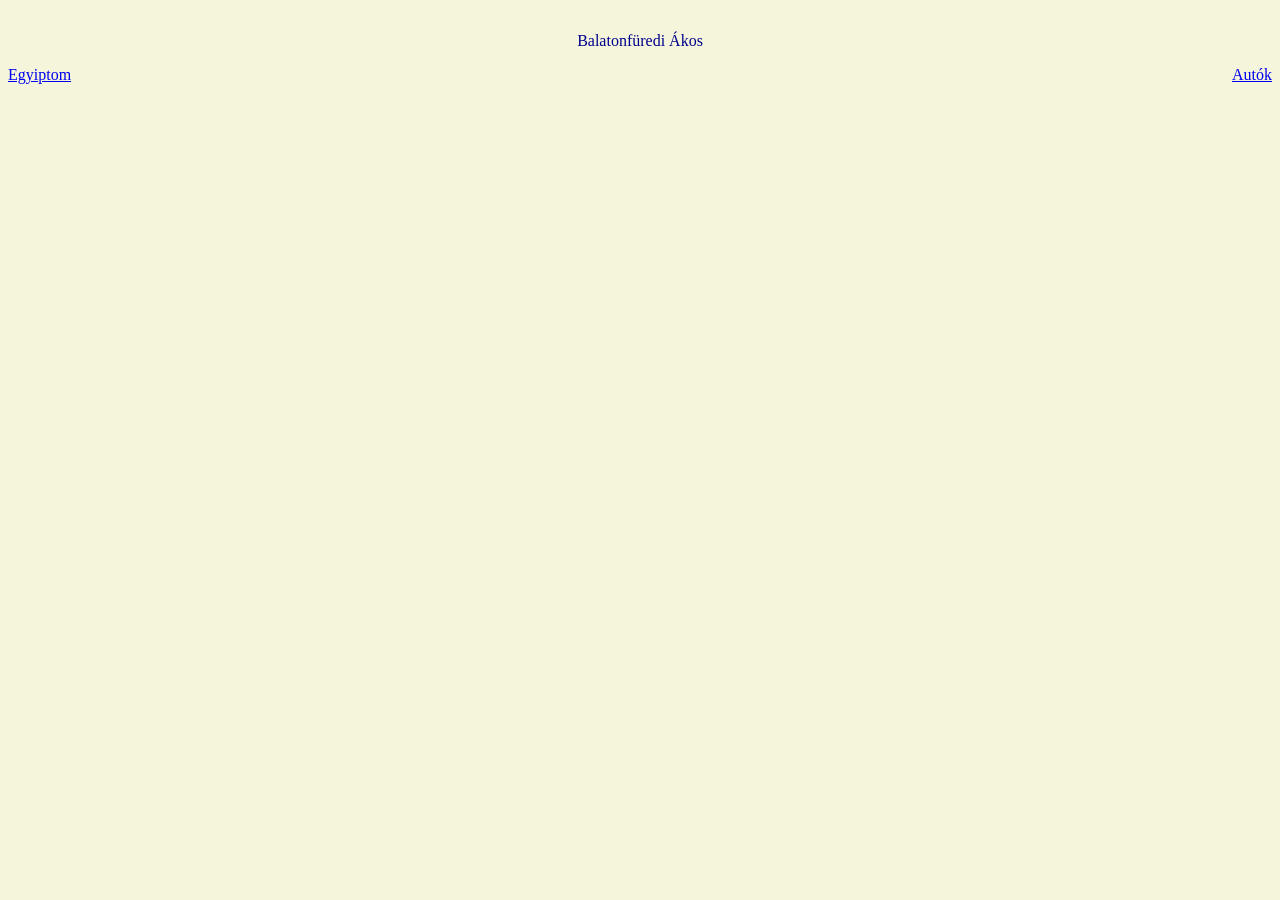
<file: index.html>
<!DOCTYPE html>
<html lang="en">

<head>
    <meta charset="UTF-8">
    <meta name="viewport" content="width=device-width, initial-scale=1.0">
    <title>Document</title>
    <link rel="stylesheet" href="index.css">

</head>

<body class="indexbody">
    <p id="nev">Balatonfüredi Ákos</p>

    <a id="balhref" href="egyiptom.html">Egyiptom</a>
    
    <a id="jobbhref" href="autok.html">Autók</a>

</body>

</html>
</file>
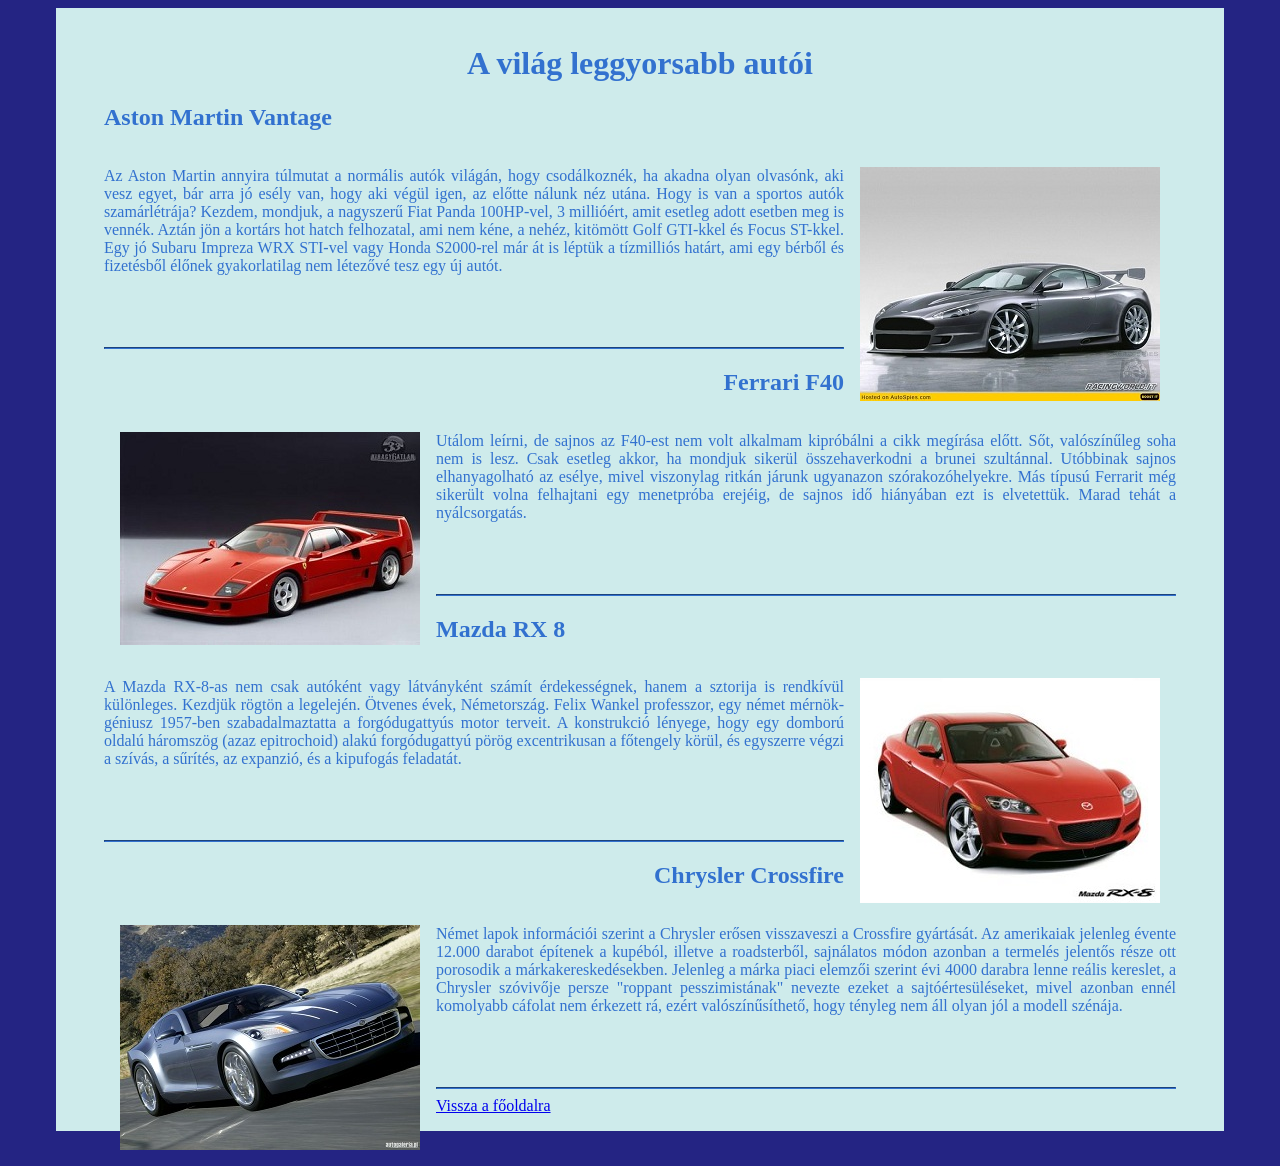
<file: autok.html>
<!DOCTYPE html>
<html lang="en">

<head>
    <meta charset="UTF-8">
    <meta name="viewport" content="width=device-width, initial-scale=1.0">
    <title>autok</title>
    <link rel="stylesheet" href="index.css">
</head>

<body class="autokbody">
    <div class="autokdiv">
        <h1 class="autoktext">A világ leggyorsabb autói</h1>

        <h2 class="balcim">Aston Martin Vantage</h2>

        <div>
            <img class="ajobbra" src="autokepek/auto1_resize.jpg" alt="">

            <p class="autoktext">
                Az Aston Martin annyira túlmutat a normális autók világán, hogy csodálkoznék, ha akadna olyan olvasónk,
                aki vesz
                egyet, bár arra jó esély van, hogy aki végül igen, az előtte nálunk néz utána. Hogy is van a sportos
                autók
                szamárlétrája? Kezdem, mondjuk, a nagyszerű Fiat Panda 100HP-vel, 3 millióért, amit esetleg adott
                esetben meg is
                vennék. Aztán jön a kortárs hot hatch felhozatal, ami nem kéne, a nehéz, kitömött Golf GTI-kkel és Focus
                ST-kkel.
                Egy jó Subaru Impreza WRX STI-vel vagy Honda S2000-rel már át is léptük a tízmilliós határt, ami egy
                bérből és
                fizetésből élőnek gyakorlatilag nem létezővé tesz egy új autót.
            </p>
        </div>
        <hr class="ahr">
        <h2 class="jobbcim">Ferrari F40</h2>

        <div>
            <img class="abalra" src="autokepek/auto2_resize.jpg" alt="">

            <p class="autoktext">
                Utálom leírni, de sajnos az F40-est nem volt alkalmam kipróbálni a cikk megírása előtt. Sőt,
                valószínűleg soha
                nem
                is lesz. Csak esetleg akkor, ha mondjuk sikerül összehaverkodni a brunei szultánnal. Utóbbinak sajnos
                elhanyagolható
                az esélye, mivel viszonylag ritkán járunk ugyanazon szórakozóhelyekre. Más típusú Ferrarit még sikerült
                volna
                felhajtani egy menetpróba erejéig, de sajnos idő hiányában ezt is elvetettük. Marad tehát a
                nyálcsorgatás.
            </p>
        </div>
        <hr class="ahr">
        <h2 class="balcim">Mazda RX 8</h2>

        <div>
            <img class="ajobbra" src="autokepek/auto3_resize.jpg" alt="">

            <p class="autoktext">
                A Mazda RX-8-as nem csak autóként vagy látványként számít érdekességnek, hanem a sztorija is rendkívül
                különleges.
                Kezdjük rögtön a legelején. Ötvenes évek, Németország. Felix Wankel professzor, egy német mérnök-géniusz
                1957-ben
                szabadalmaztatta a forgódugattyús motor terveit. A konstrukció lényege, hogy egy domború oldalú
                háromszög (azaz
                epitrochoid) alakú forgódugattyú pörög excentrikusan a főtengely körül, és egyszerre végzi a szívás, a
                sűrítés,
                az
                expanzió, és a kipufogás feladatát.
            </p>
        </div>
        <hr class="ahr">
        <h2 class="jobbcim">Chrysler Crossfire</h2>
        <div>
            <img class="abalra" src="autokepek/auto4_resize.jpg" alt="">

            <p class="autoktext">
                Német lapok információi szerint a Chrysler erősen visszaveszi a Crossfire gyártását. Az amerikaiak
                jelenleg
                évente
                12.000 darabot építenek a kupéból, illetve a roadsterből, sajnálatos módon azonban a termelés jelentős
                része ott
                porosodik a márkakereskedésekben. Jelenleg a márka piaci elemzői szerint évi 4000 darabra lenne reális
                kereslet,
                a
                Chrysler szóvivője persze "roppant pesszimistának" nevezte ezeket a sajtóértesüléseket, mivel azonban
                ennél
                komolyabb cáfolat nem érkezett rá, ezért valószínűsíthető, hogy tényleg nem áll olyan jól a modell
                szénája.
            </p>
        </div>
        <hr class="ahr">
        <a href="index.html">Vissza a főoldalra</a>
    </div>
</body>

</html>
</file>
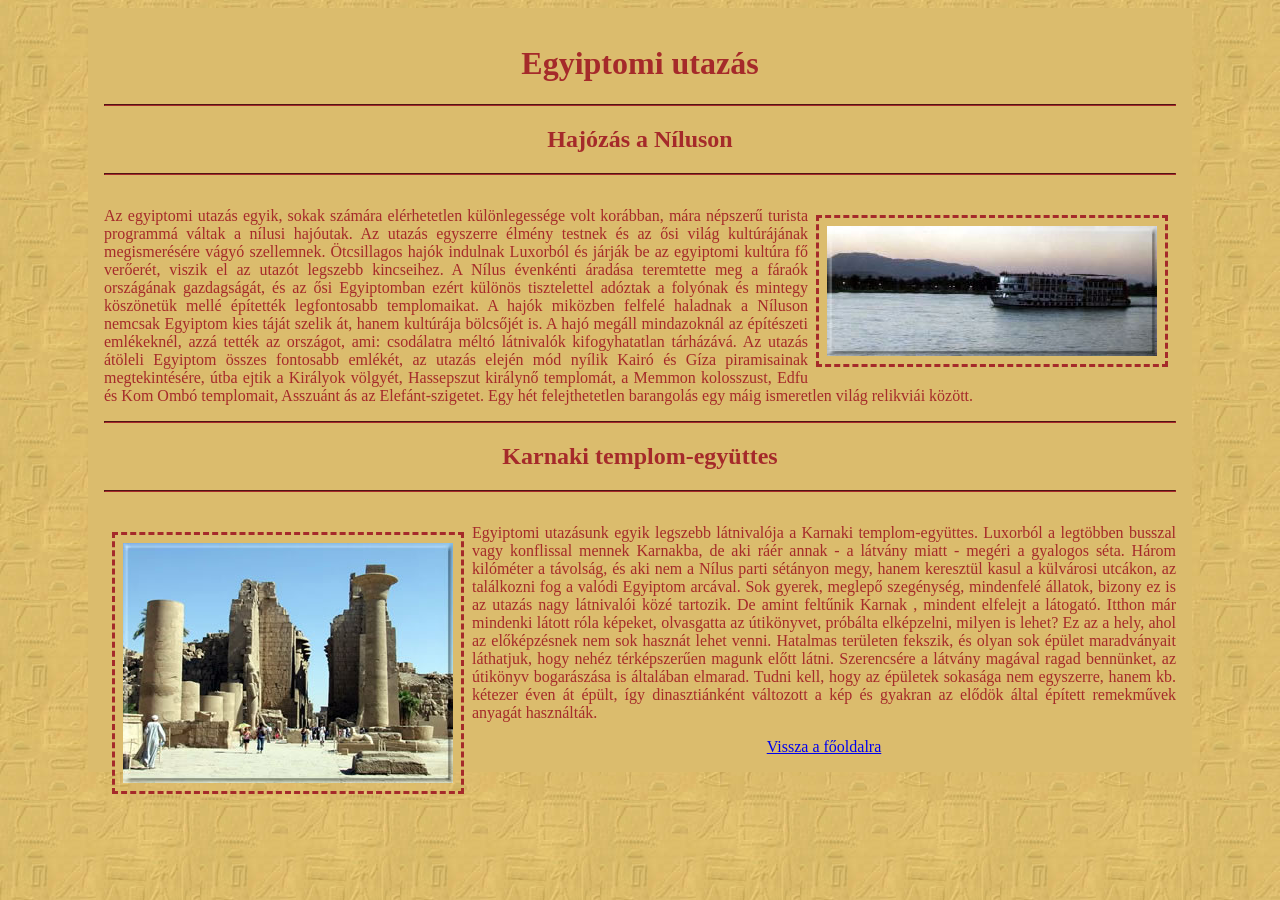
<file: egyiptom.html>
<!DOCTYPE html>
<html lang="en">

<head>
    <meta charset="UTF-8">
    <meta name="viewport" content="width=device-width, initial-scale=1.0">
    <title>Document</title>
    <link rel="stylesheet" href="index.css">

</head>

<body class="egyiptombody">
    <div class="egyiptomidiv">
        <h1>Egyiptomi utazás</h1>
        <hr class="egyiptomihr">
        <h2>
            Hajózás a Níluson
        </h2>
        <hr class="egyiptomihr">
        <p class="egyiptomip">
            <img class="ejobbra" src="egyiptomkepek/nilus.jpg" alt="">

            Az egyiptomi utazás egyik, sokak számára elérhetetlen különlegessége volt korábban, mára népszerű turista
            programmá
            váltak a nílusi hajóutak. Az utazás egyszerre élmény testnek és az ősi világ kultúrájának megismerésére
            vágyó
            szellemnek. Ötcsillagos hajók indulnak Luxorból és járják be az egyiptomi kultúra fő verőerét, viszik el az
            utazót
            legszebb kincseihez. A Nílus évenkénti áradása teremtette meg a fáraók országának gazdagságát, és az ősi
            Egyiptomban
            ezért különös tisztelettel adóztak a folyónak és mintegy köszönetük mellé építették legfontosabb
            templomaikat. A
            hajók miközben felfelé haladnak a Níluson nemcsak Egyiptom kies táját szelik át, hanem kultúrája bölcsőjét
            is. A
            hajó megáll mindazoknál az építészeti emlékeknél, azzá tették az országot, ami: csodálatra méltó látnivalók
            kifogyhatatlan tárházává. Az utazás átöleli Egyiptom összes fontosabb emlékét, az utazás elején mód nyílik
            Kairó
            és
            Gíza piramisainak megtekintésére, útba ejtik a Királyok völgyét, Hassepszut királynő templomát, a Memmon
            kolosszust,
            Edfu és Kom Ombó templomait, Asszuánt ás az Elefánt-szigetet. Egy hét felejthetetlen barangolás egy máig
            ismeretlen
            világ relikviái között.
        </p>
        <hr class="egyiptomihr">
        <h2>
            Karnaki templom-együttes
        </h2>
        <hr class="egyiptomihr">
        <p class="egyiptomip">
            <img class="ebalra" src="egyiptomkepek/karnak.jpg" alt="">

            Egyiptomi utazásunk egyik legszebb látnivalója a Karnaki templom-együttes. Luxorból a legtöbben busszal vagy
            konflissal mennek Karnakba, de aki ráér annak - a látvány miatt - megéri a gyalogos séta. Három kilóméter a
            távolság, és aki nem a Nílus parti sétányon megy, hanem keresztül kasul a külvárosi utcákon, az találkozni
            fog a
            valódi Egyiptom arcával. Sok gyerek, meglepő szegénység, mindenfelé állatok, bizony ez is az utazás nagy
            látnivalói
            közé tartozik. De amint feltűnik Karnak , mindent elfelejt a látogató. Itthon már mindenki látott róla
            képeket,
            olvasgatta az útikönyvet, próbálta elképzelni, milyen is lehet? Ez az a hely, ahol az előképzésnek nem sok
            hasznát
            lehet venni. Hatalmas területen fekszik, és olyan sok épület maradványait láthatjuk, hogy nehéz
            térképszerűen
            magunk
            előtt látni. Szerencsére a látvány magával ragad bennünket, az útikönyv bogarászása is általában elmarad.
            Tudni
            kell, hogy az épületek sokasága nem egyszerre, hanem kb. kétezer éven át épült, így dinasztiánként változott
            a
            kép
            és gyakran az elődök által épített remekművek anyagát használták.

        </p>

        <a href="index.html">Vissza a főoldalra</a>
    </div>
</body>

</html>
</file>
<file: index.css>
/* autok formazas */
.ajobbra {
    float: right;
    padding: 1rem;
}

.abalra {
    float: left;
    padding: 1rem;
}

.jobbcim {
    text-align: right;
    color: rgb(50, 113, 207);
}

.balcim {
    text-align: left;
    color: rgb(50, 113, 207);
}

.autokbody {
    padding-bottom: 0rem;
    padding-top: 0rem;
    padding-right: 3rem;
    padding-left: 3rem;
    background-color: rgb(36, 36, 131);
}

.autokdiv {
    padding-bottom: 1rem;
    padding-top: 1rem;
    padding-right: 3rem;
    padding-left: 3rem;
    background-color: rgb(206, 235, 235);
}

.autoktext {
    color: rgb(50, 113, 207);
}

/* altalanos formazas */

h1 {
    color: brown;
    text-align: center;
}

h2 {
    color: brown;
}


p {
    color: cornsilk;
    padding-top: 1rem;
    text-align: justify;
}

div {
    padding-bottom: 3rem;
}
.ahr{
    border-color:rgb(50, 113, 207);
}


/* egyiptom formazas */

.egyiptombody {
    background-image: url(egyiptomkepek/egyiptomihatter.jpg);
    text-align: center;
    padding-left: 5rem;
    padding-right: 5rem;
}
.egyiptomihr{
    border-color: brown;
}
.ejobbra {
    float: right;
    border-style: dashed;
    padding: 0.5rem;
    margin: 0.5rem;
}
.ebalra {
    float: left;
    border-style: dashed;
    padding: 0.5rem;
    margin: 0.5rem;
}
.egyiptomip {
    color: brown;
    size: 1px;
}

.egyiptomidiv {
    background-color: rgb(219, 188, 109);
    padding: 1rem;
}

/* index formazas */
.indexbody {
    background-color: beige;
}

#nev {
    color: darkblue;
    text-align: center;
}

#balhref {
    float: left;
}

#jobbhref {
    float: right;
}
</file>
